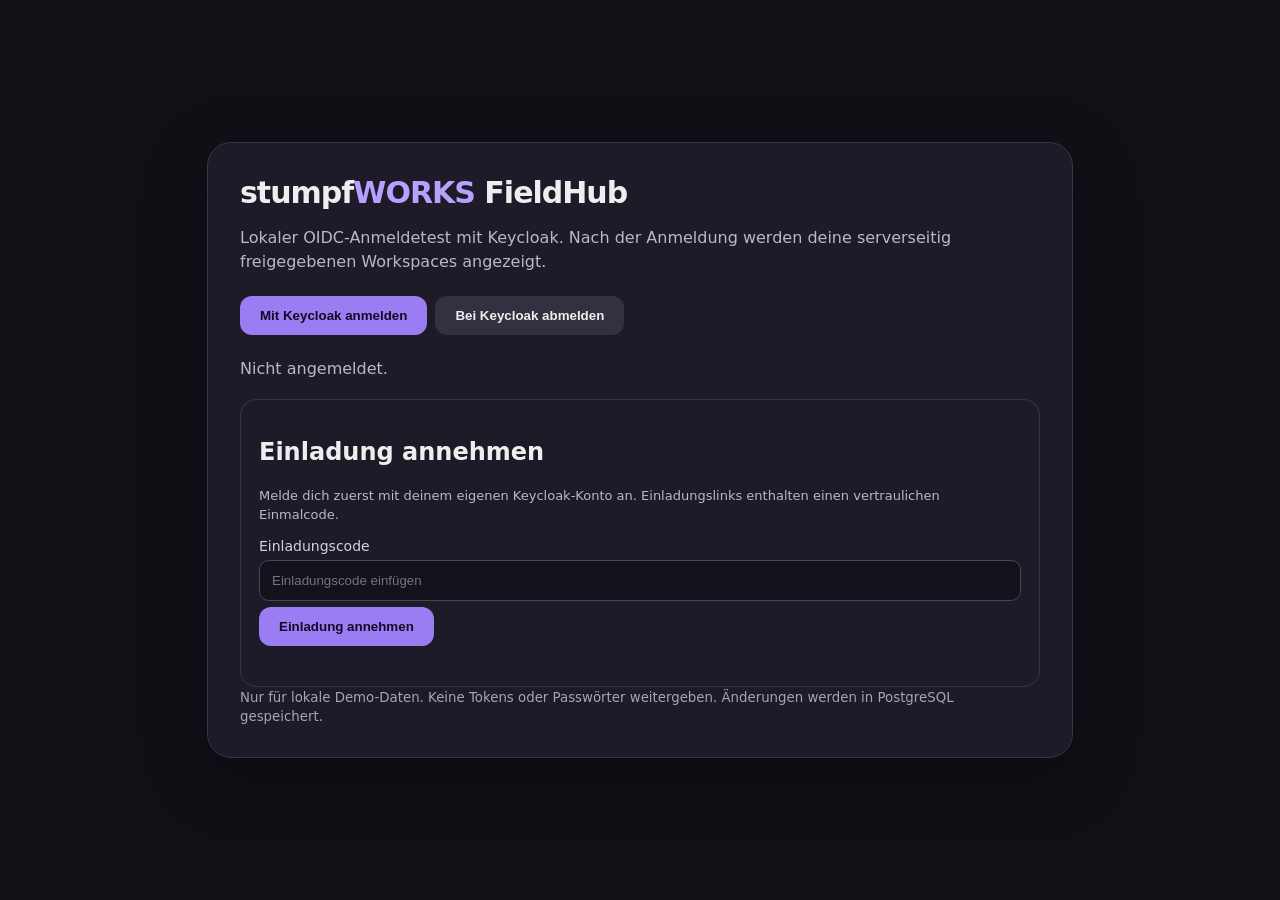
<file: services/api/app/dev_login.html>
<!doctype html>
<html lang="de"><head><meta charset="utf-8"><meta name="viewport" content="width=device-width, initial-scale=1">
<title>FieldHub – lokaler Login-Test</title>
<style>
:root{color-scheme:dark;font-family:system-ui,-apple-system,sans-serif}body{margin:0;background:#101017;color:#eee;min-height:100vh;display:grid;place-items:center}
main{width:min(800px,calc(100% - 48px));background:#1c1b27;border:1px solid #383447;border-radius:24px;padding:32px;box-shadow:0 18px 65px #0005}
h1{margin:0 0 6px;font-size:30px;letter-spacing:-1px}h1 span{color:#b8a0ff}p{color:#bbb7cc;line-height:1.5}
button{background:#9b7df3;color:#110b22;border:0;padding:12px 20px;border-radius:12px;font-weight:700;cursor:pointer;margin:6px 8px 6px 0}
button.secondary{background:#343040;color:#eee}pre{white-space:pre-wrap;word-break:break-word;background:#101017;padding:16px;border-radius:12px;max-height:350px;overflow:auto;font-size:13px}
small{color:#a9a2bc}input{box-sizing:border-box;background:#12111c;color:#fff;border:1px solid #494458;border-radius:10px;padding:12px;width:100%;min-width:0}label{display:block;color:#d5d0e2;margin:12px 0 6px;font-size:14px}.panel{border:1px solid #393348;border-radius:16px;padding:18px;margin-top:18px}.member{display:flex;gap:12px;align-items:center;justify-content:space-between;border-bottom:1px solid #383447;padding:12px 0;flex-wrap:wrap}.member code{overflow-wrap:anywhere;font-size:12px}.checks{display:grid;grid-template-columns:repeat(auto-fit,minmax(190px,1fr));gap:8px;margin:14px 0}.checks label{margin:0;display:flex;gap:8px;align-items:center}.checks input{width:auto}.muted{color:#bdb6d1}select{background:#12111c;color:#fff;border:1px solid #494458;border-radius:10px;padding:10px;width:100%}button:disabled{opacity:.45;cursor:not-allowed}.secret{font-family:ui-monospace,monospace;overflow-wrap:anywhere;background:#101017;border-radius:10px;padding:12px}.hint{font-size:13px}@media(max-width:550px){main{padding:18px}h1{font-size:24px}}
</style></head><body><main>
<h1>stumpf<span>WORKS</span> FieldHub</h1>
<p>Lokaler OIDC-Anmeldetest mit Keycloak. Nach der Anmeldung werden deine serverseitig freigegebenen Workspaces angezeigt.</p>
<button id="login">Mit Keycloak anmelden</button><button class="secondary" id="logout">Bei Keycloak abmelden</button>
<p id="status" role="status">Nicht angemeldet.</p><pre id="result" hidden></pre>
<section id="profile" class="panel" hidden><h2>Mein Profil</h2><label for="displayName">Anzeigename</label><input id="displayName" maxlength="160"><button id="saveProfile">Profil speichern</button><p id="profileStatus" class="muted" role="status"></p></section>
<section id="claimPanel" class="panel"><h2>Einladung annehmen</h2><p class="hint">Melde dich zuerst mit deinem eigenen Keycloak-Konto an. Einladungslinks enthalten einen vertraulichen Einmalcode.</p><label for="claimToken">Einladungscode</label><input id="claimToken" autocomplete="off" spellcheck="false" placeholder="Einladungscode einfügen"><button id="claimInvite">Einladung annehmen</button><p id="claimStatus" class="muted" role="status"></p></section>
<section id="admin" class="panel" hidden><h2>Workspace-Verwaltung</h2><label for="workspace">Workspace</label><select id="workspace"></select><div id="workspaceEdit"><label for="workspaceName">Workspace-Name</label><input id="workspaceName" maxlength="160"><button id="rename">Namen speichern</button></div><h3>Einladungen</h3><p class="hint">Neue Mitglieder erhalten zunächst nur die hier ausgewählten Rechte.</p><div class="checks" id="invitePermissions"></div><label for="inviteHours">Gültigkeit in Stunden (1–168)</label><input id="inviteHours" type="number" min="1" max="168" value="48"><button id="createInvite">Einladung erstellen</button><div id="inviteSecret" hidden><p>Einladungslink – nur privat weitergeben:</p><div id="inviteLink" class="secret"></div><button id="copyInvite" class="secondary">Link kopieren</button></div><div id="invitations"></div><h3>Individuelle Rollen</h3><label for="roleName">Rollenname</label><input id="roleName" maxlength="100" placeholder="z. B. Trainer"><label for="roleDescription">Beschreibung</label><input id="roleDescription" maxlength="500"><div class="checks" id="rolePermissions"></div><button id="saveRole">Rolle erstellen</button><button class="secondary" id="cancelRole" hidden>Bearbeitung abbrechen</button><div id="rolesList"></div><h3>Mitglieder</h3><div id="members"></div><h3>Mitglied bearbeiten</h3><div id="memberRoles"></div><label for="targetUser">FieldHub-Benutzer-ID</label><input id="targetUser" maxlength="36" autocomplete="off" placeholder="Mitglied oben auswählen" readonly><div class="checks" id="permissions"></div><button id="saveMember">Berechtigungen speichern</button><p class="muted" id="adminStatus" role="status"></p></section><small>Nur für lokale Demo-Daten. Keine Tokens oder Passwörter weitergeben. Änderungen werden in PostgreSQL gespeichert.</small>
</main><script>
"use strict";
const redirect="http://127.0.0.1:8000/dev/login";
const issuer="http://localhost:8080/realms/fieldhub";
const result=document.getElementById("result"), status=document.getElementById("status");
let accessToken=null;
let idToken=null;
let myUserId=null;
const allowedPermissions=["forms.read","forms.submissions.read","forms.submissions.write","sync.write","workspace.manage"];
const adminPanel=document.getElementById("admin"),adminStatus=document.getElementById("adminStatus"),workspaceSelect=document.getElementById("workspace");
const checks=document.getElementById("permissions");
const inviteChecks=document.getElementById("invitePermissions");
const roleChecks=document.getElementById("rolePermissions");let editingRole=null;let availableRoles=[];
for(const permission of allowedPermissions){const label=document.createElement("label"),box=document.createElement("input");box.type="checkbox";box.value=permission;label.append(box,document.createTextNode(permission));checks.append(label);const il=label.cloneNode(true);inviteChecks.append(il);roleChecks.append(label.cloneNode(true))}
function selectedPermissions(){return [...checks.querySelectorAll("input:checked")].map(x=>x.value)}
function setPermissions(values){for(const el of checks.querySelectorAll("input"))el.checked=values.includes(el.value)}
function selectedWorkspace(){return workspaceSelect.value}
function selectedRolePermissions(){return [...roleChecks.querySelectorAll("input:checked")].map(x=>x.value)}
function selectedInvitePermissions(){return [...inviteChecks.querySelectorAll("input:checked")].map(x=>x.value)}
function invitationUrl(token){const u=new URL(redirect);u.hash="invite="+encodeURIComponent(token);return u.toString()}
function readInviteHash(){const hash=new URLSearchParams(location.hash.slice(1));const token=hash.get("invite");if(token){document.getElementById("claimToken").value=token;sessionStorage.setItem("fh_pending_invite",token);history.replaceState(null,"",redirect)}else{const pending=sessionStorage.getItem("fh_pending_invite");if(pending)document.getElementById("claimToken").value=pending}}
async function refreshBootstrap(){
 const data=await api("/v1/bootstrap");
 result.hidden=false;result.textContent=JSON.stringify(data,null,2);
 status.textContent="Angemeldet – "+data.workspaces.length+" Workspace(s) freigegeben";
 await showAdmin(data);
}
async function api(path,method="GET",body){if(!accessToken)throw Error("Bitte erneut anmelden");const response=await fetch(path,{method,headers:{"Authorization":"Bearer "+accessToken,...(body===undefined?{}:{"Content-Type":"application/json"})},body:body===undefined?undefined:JSON.stringify(body),cache:"no-store"});if(!response.ok)throw Error("API "+response.status+": "+(await response.text()).slice(0,200));return response.status===204?null:response.json()}
function report(error){adminStatus.textContent=error instanceof Error?error.message:String(error)}
function resetRoleEditor(){
 editingRole=null;document.getElementById("roleName").value="";
 document.getElementById("roleDescription").value="";
 for(const el of roleChecks.querySelectorAll("input"))el.checked=false;
 document.getElementById("saveRole").textContent="Rolle erstellen";
 document.getElementById("cancelRole").hidden=true;
}
document.getElementById("cancelRole").onclick=resetRoleEditor;
async function loadRoles(){
 const id=selectedWorkspace();if(!id)return;
 const data=await api("/v1/workspaces/"+encodeURIComponent(id)+"/roles");
 availableRoles=data.items;
 const list=document.getElementById("rolesList");list.replaceChildren();
 for(const role of availableRoles){
  const row=document.createElement("div");row.className="member";
  const info=document.createElement("div");
  const title=document.createElement("strong");title.textContent=role.name;
  const details=document.createElement("div");details.className="muted";
  details.textContent=[role.description,role.permissions.join(", ")].filter(Boolean).join(" · ");
  info.append(title,details);
  const edit=document.createElement("button");edit.className="secondary";edit.textContent="Bearbeiten";
  edit.onclick=()=>{editingRole=role.id;document.getElementById("roleName").value=role.name;
   document.getElementById("roleDescription").value=role.description;
   for(const box of roleChecks.querySelectorAll("input"))box.checked=role.permissions.includes(box.value);
   document.getElementById("saveRole").textContent="Rolle speichern";
   document.getElementById("cancelRole").hidden=false};
  const del=document.createElement("button");del.className="secondary";del.textContent="Löschen";
  del.onclick=async()=>{if(!confirm("Rolle löschen? Zugewiesene Rollen müssen vorher entfernt werden."))return;
   try{await api("/v1/workspaces/"+encodeURIComponent(id)+"/roles/"+encodeURIComponent(role.id),"DELETE");await loadRoles();adminStatus.textContent="Rolle gelöscht"}catch(e){report(e)}};
  row.append(info,edit,del);list.append(row);
 }
 if(!availableRoles.length)list.textContent="Noch keine Rollen vorhanden.";
}
document.getElementById("saveRole").onclick=async()=>{
 try{
  const name=document.getElementById("roleName").value.trim();
  if(!name)throw Error("Rollenname fehlt");
  const body={name,description:document.getElementById("roleDescription").value.trim(),permissions:selectedRolePermissions()};
  const path="/v1/workspaces/"+encodeURIComponent(selectedWorkspace())+"/roles";
  await api(editingRole?path+"/"+encodeURIComponent(editingRole):path,editingRole?"PUT":"POST",body);
  resetRoleEditor();await loadRoles();adminStatus.textContent="Rolle gespeichert";
 }catch(e){report(e)}
};
async function loadMemberRoles(target){
 const data=await api("/v1/workspaces/"+encodeURIComponent(selectedWorkspace())+"/users/"+encodeURIComponent(target)+"/roles");
 const list=document.getElementById("memberRoles");list.replaceChildren();
 const heading=document.createElement("p");heading.textContent="Rollen des ausgewählten Mitglieds:";list.append(heading);
 for(const role of availableRoles){
  const label=document.createElement("label");const check=document.createElement("input");
  check.type="checkbox";check.value=role.id;check.checked=data.roleIds.includes(role.id);
  label.append(check,document.createTextNode(" "+role.name));list.append(label);
 }
 const save=document.createElement("button");save.textContent="Mitgliedsrollen speichern";
 save.onclick=async()=>{try{
  const roleIds=[...list.querySelectorAll("input:checked")].map(x=>x.value);
  await api("/v1/workspaces/"+encodeURIComponent(selectedWorkspace())+"/users/"+encodeURIComponent(target)+"/roles","PUT",{roleIds});
  adminStatus.textContent="Mitgliedsrollen gespeichert";await loadMembers();
 }catch(e){report(e)}};
 list.append(save);
}
async function loadInvitations(){
 const id=selectedWorkspace();if(!id)return;
 document.getElementById("inviteSecret").hidden=true;
 const data=await api("/v1/workspaces/"+encodeURIComponent(id)+"/invitations");
 const list=document.getElementById("invitations");list.replaceChildren();
 for(const inv of data.items){
  const row=document.createElement("div");row.className="member";
  const info=document.createElement("div");
  const title=document.createElement("strong");title.textContent=inv.permissions.join(", ");
  const details=document.createElement("div");details.className="muted";
  details.textContent=(inv.claimed?"Eingelöst":inv.revoked?"Widerrufen":new Date(inv.expiresAt).getTime()<=Date.now()?"Abgelaufen":"Offen")+" · bis "+new Date(inv.expiresAt).toLocaleString("de-DE");
  info.append(title,details);
  const revoke=document.createElement("button");revoke.className="secondary";revoke.textContent="Widerrufen";
  revoke.disabled=inv.claimed||inv.revoked||new Date(inv.expiresAt).getTime()<=Date.now();
  revoke.onclick=async()=>{if(!confirm("Einladung widerrufen?"))return;try{await api("/v1/workspaces/"+encodeURIComponent(id)+"/invitations/"+encodeURIComponent(inv.id),"DELETE");await loadInvitations();adminStatus.textContent="Einladung widerrufen"}catch(e){report(e)}};
  row.append(info,revoke);list.append(row);
 }
 if(!data.items.length)list.textContent="Noch keine Einladungen.";
}
document.getElementById("createInvite").onclick=async()=>{
 try{
  const permissions=selectedInvitePermissions(),hours=Number(document.getElementById("inviteHours").value);
  if(!permissions.length)throw Error("Bitte mindestens eine Berechtigung auswählen");
  if(!Number.isInteger(hours)||hours<1||hours>168)throw Error("Gültigkeit muss zwischen 1 und 168 Stunden liegen");
  const inv=await api("/v1/workspaces/"+encodeURIComponent(selectedWorkspace())+"/invitations","POST",{permissions,expiresInHours:hours});
  const link=invitationUrl(inv.token);
  document.getElementById("inviteLink").textContent=link;
  document.getElementById("inviteSecret").hidden=false;
  document.getElementById("copyInvite").onclick=async()=>{try{await navigator.clipboard.writeText(link);adminStatus.textContent="Link kopiert"}catch(e){report(e)}};
  adminStatus.textContent="Einladung erstellt – Link nur privat teilen";
  await loadInvitations();
  document.getElementById("inviteLink").textContent=link;
  document.getElementById("inviteSecret").hidden=false;
 }catch(e){report(e)}
};
document.getElementById("claimInvite").onclick=async()=>{
 const label=document.getElementById("claimStatus");
 try{
  const token=document.getElementById("claimToken").value.trim();
  if(!token)throw Error("Einladungscode fehlt");
  await api("/v1/invitations/claim","POST",{token});
  document.getElementById("claimToken").value="";sessionStorage.removeItem("fh_pending_invite");
  label.textContent="Einladung angenommen. Workspace wurde aktualisiert.";
  await refreshBootstrap();
 }catch(e){label.textContent=e.message}
};
async function loadMembers(){
 const id=selectedWorkspace();if(!id)return;
 const meta=await api("/v1/workspaces/"+encodeURIComponent(id)+"/admin");
 document.getElementById("workspaceName").value=meta.name;
 const data=await api("/v1/workspaces/"+encodeURIComponent(id)+"/users");
 const list=document.getElementById("members");list.replaceChildren();
 for(const member of data.items){
  const row=document.createElement("div");row.className="member";
  const info=document.createElement("div");
  const name=document.createElement("strong");name.textContent=member.displayName+(member.userId===myUserId?" (du)":"");
  const code=document.createElement("code");code.textContent=member.userId;
  const summary=document.createElement("div");summary.className="muted";summary.textContent=member.permissions.join(", ")||"Keine Rechte";
  info.append(name,document.createElement("br"),code,summary);
  const edit=document.createElement("button");edit.className="secondary";edit.textContent="Bearbeiten";edit.disabled=member.userId===myUserId;
  edit.onclick=()=>{document.getElementById("targetUser").value=member.userId;setPermissions(member.permissions);loadMemberRoles(member.userId).catch(report);document.getElementById("saveMember").focus()};
  const del=document.createElement("button");del.className="secondary";del.textContent="Entfernen";del.disabled=member.userId===myUserId;
  del.onclick=async()=>{if(!confirm("Mitglied aus diesem Workspace entfernen?"))return;try{await api("/v1/workspaces/"+encodeURIComponent(id)+"/users/"+encodeURIComponent(member.userId),"DELETE");await loadMembers();adminStatus.textContent="Mitglied entfernt"}catch(e){report(e)}};
  row.append(info,edit,del);list.append(row);
 }
 if(!data.items.length)list.textContent="Noch keine Mitglieder.";
}
async function showAdmin(data){
 myUserId=data.user.id;
 const managed=data.workspaces.filter(w=>w.permissions.includes("workspace.manage"));
 workspaceSelect.replaceChildren();
 for(const w of managed){const option=document.createElement("option");option.value=w.id;option.textContent=w.name;workspaceSelect.append(option)}
 adminPanel.hidden=!managed.length;
 if(managed.length){await loadRoles();await loadMembers();await loadInvitations()}
}
async function loadProfile(){
 const me=await api("/v1/users/me");
 document.getElementById("profile").hidden=false;
 document.getElementById("displayName").value=me.displayName;
}
document.getElementById("saveProfile").onclick=async()=>{
 try{
  const name=document.getElementById("displayName").value.trim();
  if(!name)throw Error("Anzeigename fehlt");
  await api("/v1/users/me","PATCH",{displayName:name});
  const data=await api("/v1/bootstrap");
  result.textContent=JSON.stringify(data,null,2);
  await showAdmin(data);
  document.getElementById("profileStatus").textContent="Profil gespeichert";
 }catch(e){document.getElementById("profileStatus").textContent=e.message}
};
workspaceSelect.onchange=()=>{document.getElementById("targetUser").value="";document.getElementById("memberRoles").replaceChildren();resetRoleEditor();loadRoles().then(loadMembers).then(loadInvitations).catch(report)};
document.getElementById("rename").onclick=async()=>{
 try{const id=selectedWorkspace(),name=document.getElementById("workspaceName").value.trim();
 if(!name)throw Error("Bitte einen Namen eingeben");
 await api("/v1/workspaces/"+encodeURIComponent(id)+"/admin","PATCH",{name});
 adminStatus.textContent="Workspace umbenannt";await loadMembers()}catch(e){report(e)}
};
document.getElementById("saveMember").onclick=async()=>{
 try{
  const target=document.getElementById("targetUser").value;
  if(!target)throw Error("Bitte zuerst ein Mitglied auswählen");
  if(target===myUserId)throw Error("Eigene Rechte können hier nicht verändert werden");
  await api("/v1/workspaces/"+encodeURIComponent(selectedWorkspace())+"/users/"+encodeURIComponent(target),"PUT",{permissions:selectedPermissions()});
  document.getElementById("targetUser").value="";setPermissions([]);
  adminStatus.textContent="Berechtigungen gespeichert";await loadMembers();
 }catch(e){report(e)}
};
const enc=new TextEncoder();
function b64(bytes){return btoa(String.fromCharCode(...bytes)).replace(/\+/g,"-").replace(/\//g,"_").replace(/=+$/,"")}
function randomString(n){return b64(crypto.getRandomValues(new Uint8Array(n)))}
async function login(){
 const verifier=randomString(32),state=randomString(24);
 const challenge=b64(new Uint8Array(await crypto.subtle.digest("SHA-256",enc.encode(verifier))));
 sessionStorage.setItem("fh_pkce",JSON.stringify({verifier,state}));
 const u=new URL(issuer+"/protocol/openid-connect/auth");
 for(const [k,v] of Object.entries({client_id:"fieldhub-web-dev",response_type:"code",scope:"openid profile",redirect_uri:redirect,code_challenge:challenge,code_challenge_method:"S256",state}))u.searchParams.set(k,v);
 location.assign(u.toString());
}
async function callback(){
 const u=new URL(location.href),code=u.searchParams.get("code"),error=u.searchParams.get("error");
 if(!code&&!error)return;
 history.replaceState(null,"",redirect);
 const saved=sessionStorage.getItem("fh_pkce");sessionStorage.removeItem("fh_pkce");
 if(error)throw Error("Keycloak: "+error);
 if(!saved)throw Error("Anmeldeversuch abgelaufen");
 const {state,verifier}=JSON.parse(saved);
 if(u.searchParams.get("state")!==state)throw Error("Ungültiger OAuth state");
 const response=await fetch("/dev/token",{method:"POST",headers:{"Content-Type":"application/json"},body:JSON.stringify({code,verifier}),cache:"no-store"});
 if(!response.ok)throw Error("Token-Austausch fehlgeschlagen (HTTP "+response.status+")");
 const tokens=await response.json();accessToken=tokens.access_token;idToken=tokens.id_token||null;
 sessionStorage.setItem("fh_web_token",accessToken);
 const bootstrap=await fetch("/v1/bootstrap",{headers:{Authorization:"Bearer "+accessToken},cache:"no-store"});
 if(!bootstrap.ok)throw Error("FieldHub API: HTTP "+bootstrap.status+" – Audience/Issuer prüfen");
 const data=await bootstrap.json();
 status.textContent="Anmeldung erfolgreich – "+data.workspaces.length+" Workspace(s) freigegeben";
 result.hidden=false;result.textContent=JSON.stringify(data,null,2);
 await loadProfile();
 readInviteHash();
 await showAdmin(data);
 if(sessionStorage.getItem("fh_return_to_preview")==="1"){sessionStorage.removeItem("fh_return_to_preview");location.assign("/dev/fieldhub");}
}
if(new URL(location.href).searchParams.get("next")==="fieldhub")sessionStorage.setItem("fh_return_to_preview","1");
readInviteHash();
document.getElementById("login").onclick=()=>login().catch(e=>status.textContent=e.message);
document.getElementById("logout").onclick=()=>{
 const hint=idToken;accessToken=null;idToken=null;myUserId=null;
 adminPanel.hidden=true;document.getElementById("profile").hidden=true;
 sessionStorage.removeItem("fh_pkce");sessionStorage.removeItem("fh_web_token");result.hidden=true;
 status.textContent="Abmeldung bei Keycloak wird gestartet …";
 const url=new URL(issuer+"/protocol/openid-connect/logout");
 url.searchParams.set("client_id","fieldhub-web-dev");
 url.searchParams.set("post_logout_redirect_uri",redirect);
 if(hint)url.searchParams.set("id_token_hint",hint);
 location.assign(url.toString());
};
callback().catch(e=>{status.textContent=e.message;result.hidden=true});
</script></body></html>
</file>
